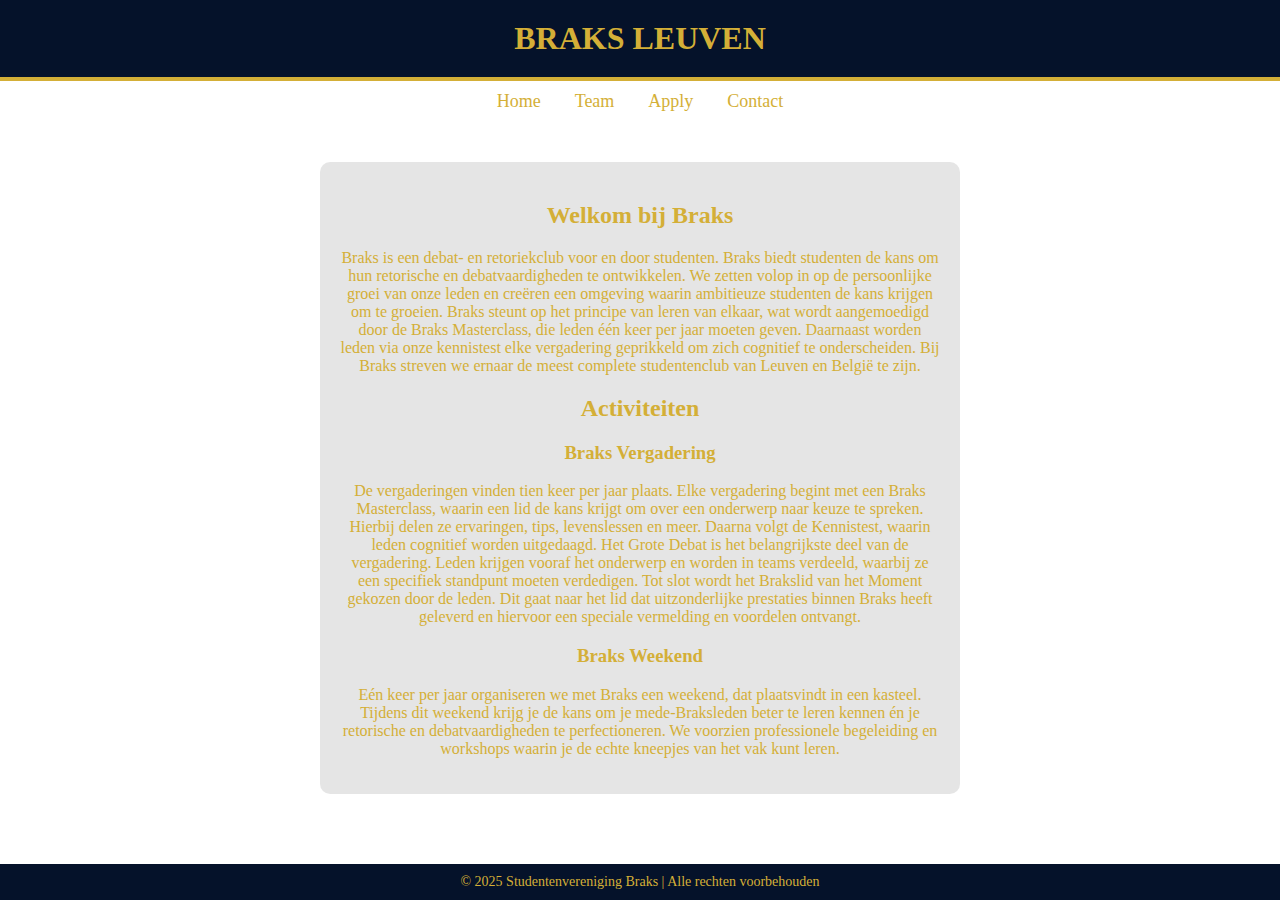
<file: index.html>
<!DOCTYPE html>
<html lang="nl">
<head>
    <meta charset="UTF-8">
    <meta name="viewport" content="width=device-width, initial-scale=1.0">
    <title>Studentenvereniging Braks</title>
    <link rel="stylesheet" href="styles.css"> <!-- Externe CSS-bestand koppelen -->
</head>
<body>
    <!-- Koptekst met de naam van de studentenvereniging -->
    <header>Braks Leuven</header>
    
    <!-- Navigatiebalk met links naar verschillende pagina's -->
    <nav>
        <a href="index.html">Home</a>
        <a href="team.html">Team</a>
        <a href="apply.html">Apply</a>
        <a href="contact.html">Contact</a>
    </nav>
    
    <!-- Hoofdinhoud van de homepage -->
    <main>
        <div class="content-box">
            <h2>Welkom bij Braks</h2>
            <p>Braks is een debat- en retoriekclub voor en door studenten. Braks biedt studenten de kans om hun retorische en debatvaardigheden te ontwikkelen. 
                We zetten volop in op de persoonlijke groei van onze leden en creëren een omgeving waarin ambitieuze studenten de kans krijgen om te groeien. 
                Braks steunt op het principe van leren van elkaar, wat wordt aangemoedigd door de Braks Masterclass, die leden één keer per jaar moeten geven. 
                Daarnaast worden leden via onze kennistest elke vergadering geprikkeld om zich cognitief te onderscheiden. 
                Bij Braks streven we ernaar de meest complete studentenclub van Leuven en België te zijn.
            </p>
            <h2>Activiteiten</h2>
            <h3>Braks Vergadering</h3>
            <p>De vergaderingen vinden tien keer per jaar plaats. 
                Elke vergadering begint met een Braks Masterclass, waarin een lid de kans krijgt om over een onderwerp naar keuze te spreken. 
                Hierbij delen ze ervaringen, tips, levenslessen en meer.
    Daarna volgt de Kennistest, waarin leden cognitief worden uitgedaagd.
Het Grote Debat is het belangrijkste deel van de vergadering. Leden krijgen vooraf het onderwerp en worden in teams verdeeld, waarbij ze een specifiek standpunt moeten verdedigen.
Tot slot wordt het Brakslid van het Moment gekozen door de leden. Dit gaat naar het lid dat uitzonderlijke prestaties binnen Braks heeft geleverd en hiervoor een speciale vermelding en voordelen ontvangt.
 </p>
            <h3>Braks Weekend</h3>
            <p>Eén keer per jaar organiseren we met Braks een weekend, dat plaatsvindt in een kasteel. 
                Tijdens dit weekend krijg je de kans om je mede-Braksleden beter te leren kennen én je retorische en debatvaardigheden te perfectioneren. 
                We voorzien professionele begeleiding en workshops waarin je de echte kneepjes van het vak kunt leren.</p>
        
        </div>
    </main>
    
    <!-- Footer met copyrightinformatie -->
    <footer>
        &copy; 2025 Studentenvereniging Braks | Alle rechten voorbehouden
    </footer>
</body>
</html>
</file>
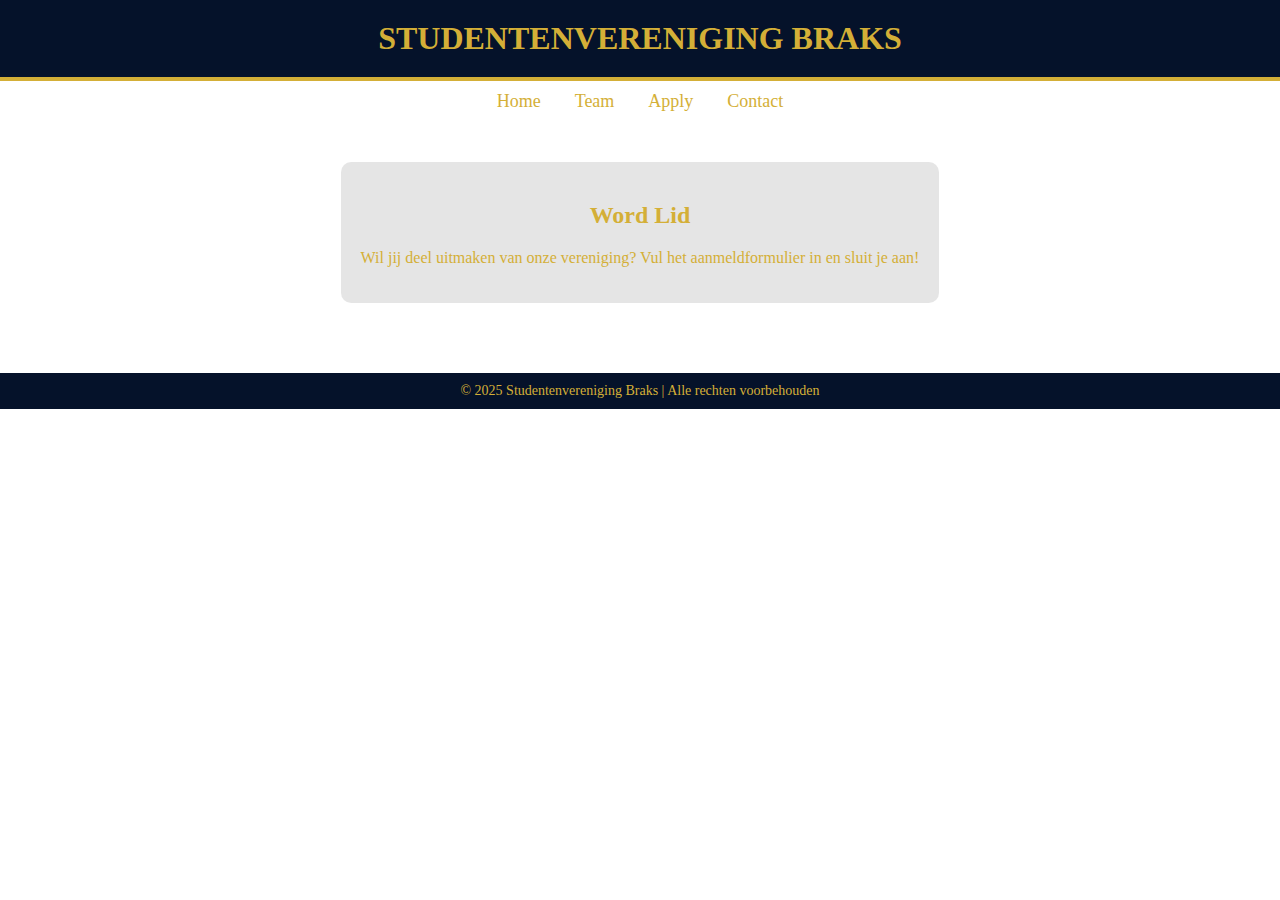
<file: apply.html>
<!DOCTYPE html>
<html lang="nl">
<head>
    <meta charset="UTF-8">
    <meta name="viewport" content="width=device-width, initial-scale=1.0">
    <title>Apply - Braks</title>
    <link rel="stylesheet" href="styles.css">
</head>
<body>
    <header>Studentenvereniging Braks</header>
    <nav>
        <a href="index.html">Home</a>
        <a href="team.html">Team</a>
        <a href="apply.html">Apply</a>
        <a href="contact.html">Contact</a>
    </nav>
    <main>
        <div class="content-box">
            <h2>Word Lid</h2>
            <p>Wil jij deel uitmaken van onze vereniging? Vul het aanmeldformulier in en sluit je aan!</p>
        </div>
    </main>
    <footer>
        &copy; 2025 Studentenvereniging Braks | Alle rechten voorbehouden
    </footer>
</body>
</html>
</file>
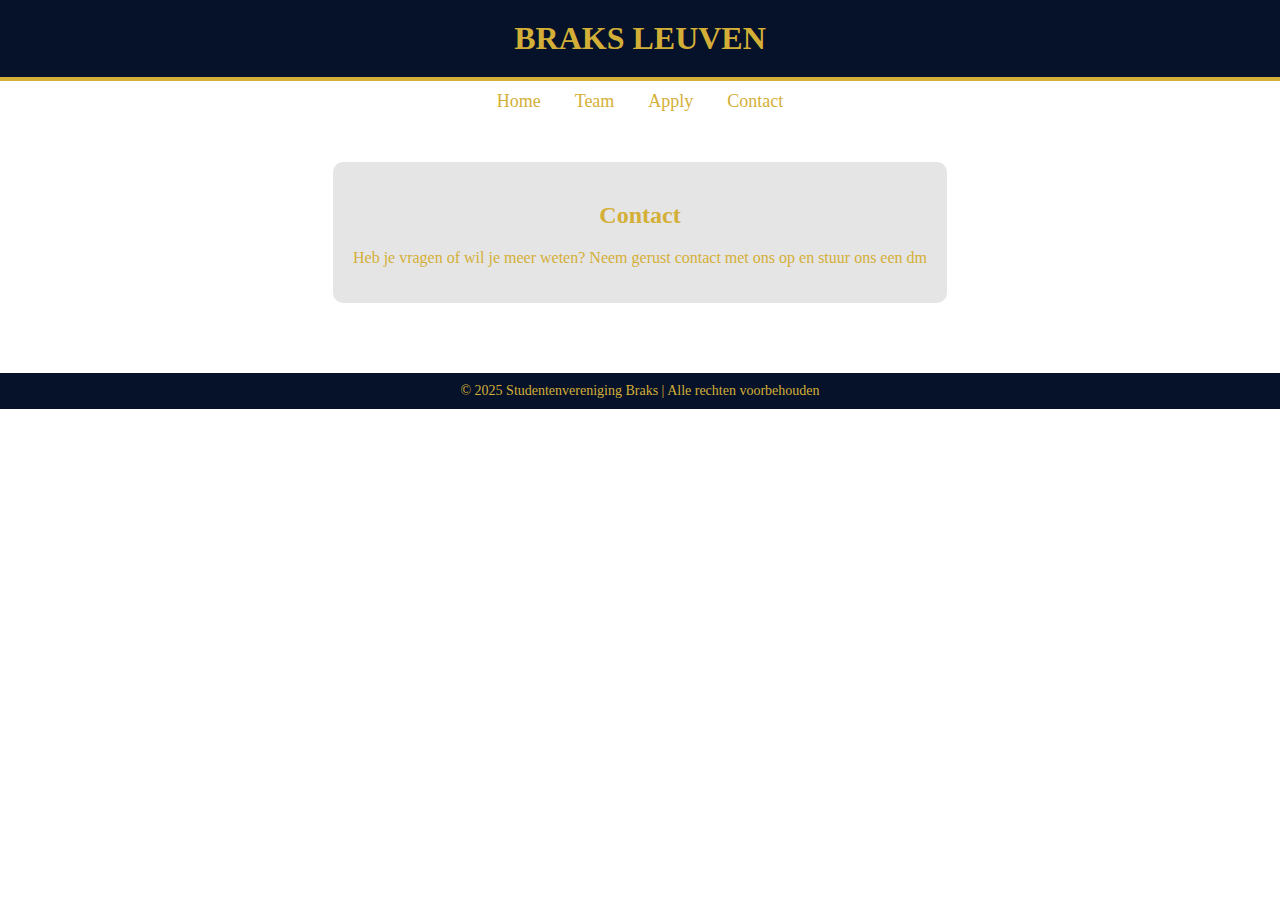
<file: contact.html>
<!DOCTYPE html>
<html lang="nl">
<head>
    <meta charset="UTF-8">
    <meta name="viewport" content="width=device-width, initial-scale=1.0">
    <title>Contact - Braks</title>
    <link rel="stylesheet" href="styles.css">
</head>
<body>
    <header>Braks Leuven</header>
    <nav>
        <a href="index.html">Home</a>
        <a href="team.html">Team</a>
        <a href="apply.html">Apply</a>
        <a href="contact.html">Contact</a>
    </nav>
    <main>
        <div class="content-box">
            <h2>Contact</h2>
            <p>Heb je vragen of wil je meer weten? Neem gerust contact met ons op en stuur ons een dm
            </p>
        </div>
    </main>
    <footer>
        &copy; 2025 Studentenvereniging Braks | Alle rechten voorbehouden
    </footer>
</body>
</html>
</file>
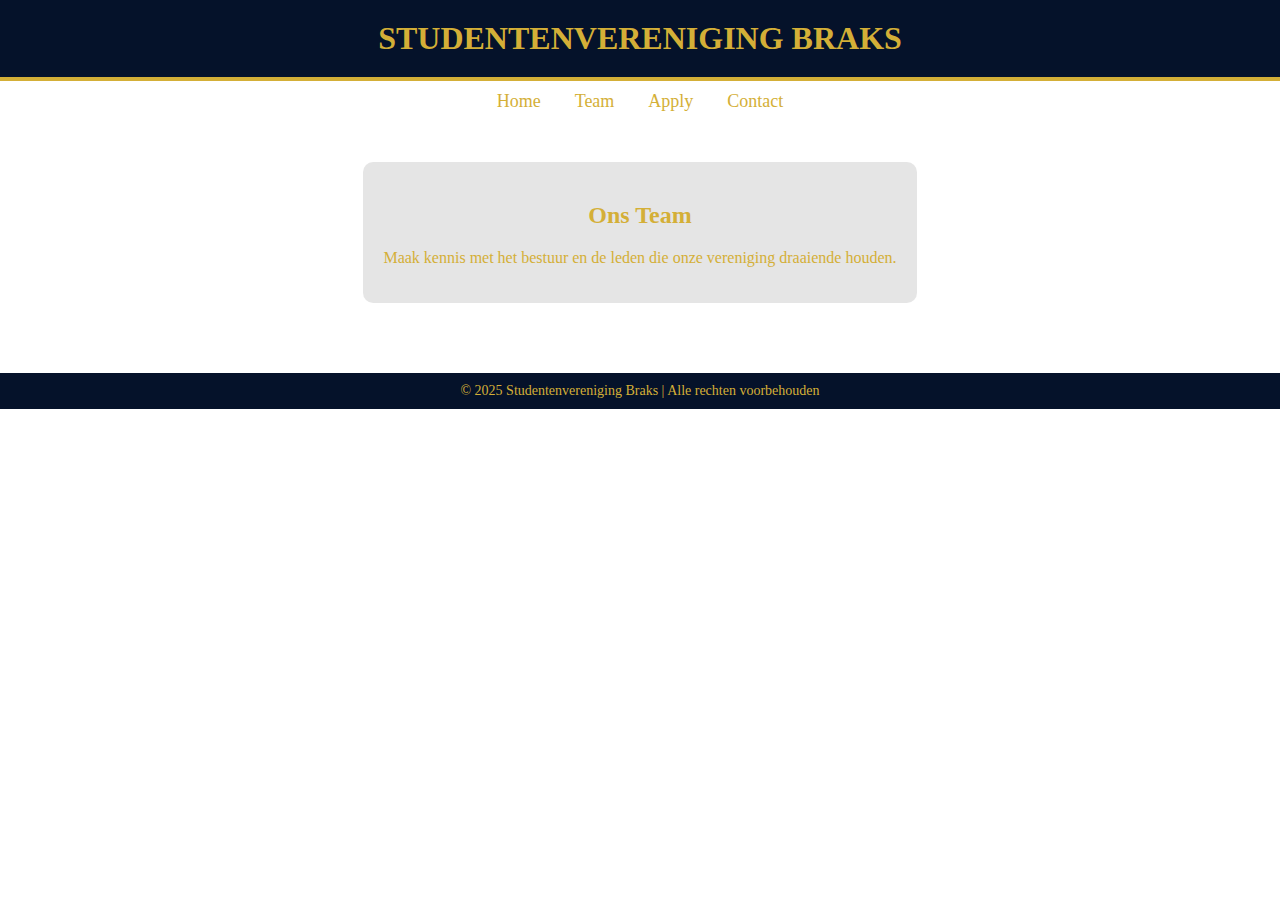
<file: Team.html>
<!DOCTYPE html>
<html lang="nl">
<head>
    <meta charset="UTF-8">
    <meta name="viewport" content="width=device-width, initial-scale=1.0">
    <title>Ons Team - Braks</title>
    <link rel="stylesheet" href="styles.css">
</head>
<body>
    <header>Studentenvereniging Braks</header>
    <nav>
        <a href="index.html">Home</a>
        <a href="team.html">Team</a>
        <a href="apply.html">Apply</a>
        <a href="contact.html">Contact</a>
    </nav>
    <main>
        <div class="content-box">
            <h2>Ons Team</h2>
            <p>Maak kennis met het bestuur en de leden die onze vereniging draaiende houden.</p>
        </div>
    </main>
    <footer>
        &copy; 2025 Studentenvereniging Braks | Alle rechten voorbehouden
    </footer>
</body>
</html>
</file>
<file: styles.css>
/* Algemene stijlen voor de website */
body {
    font-family: "Georgia", serif;
    margin: 0;
    padding: 0;
    background-color: #ffffff; /* Witte achtergrond */
    color: #d4af37; /* Goudkleurige tekst */
    text-align: center;
}

/* Stijl voor de header */
header {
    background-color: #05122a; /* Donkerblauwe achtergrond */
    padding: 20px;
    font-size: 32px;
    font-weight: bold;
    text-transform: uppercase;
    border-bottom: 4px solid #d4af37; /* Gouden onderlijn */
}

/* Navigatiebalk */
nav {
    margin-top: 10px;
}
nav a {
    color: #d4af37;
    text-decoration: none;
    margin: 0 15px;
    font-size: 18px;
}

/* Stijl voor de hoofdinhoud */
main {
    padding: 50px;
}

/* Content box stijl */
.content-box {
    background: rgba(0, 0, 0, 0.1);
    padding: 20px;
    border-radius: 10px;
    display: inline-block;
    max-width: 600px;
}

/* Footer stijl */
footer {
    background-color: #05122a;
    padding: 10px;
    margin-top: 20px;
    font-size: 14px;
}

.team-section {
    display: flex;
    justify-content: center;
    flex-wrap: wrap;
    gap: 20px;
    padding: 20px;
}

.team-member {
    text-align: center;
    width: 200px;
}

.team-member img {
    width: 100%;
    height: auto;
    border-radius: 10px;
}

.team-member h3 {
    margin: 10px 0 5px;
    font-size: 1.2em;
}

.team-member p {
    margin: 5px 0;
    font-size: 1em;
    color: #555;
}
</file>
